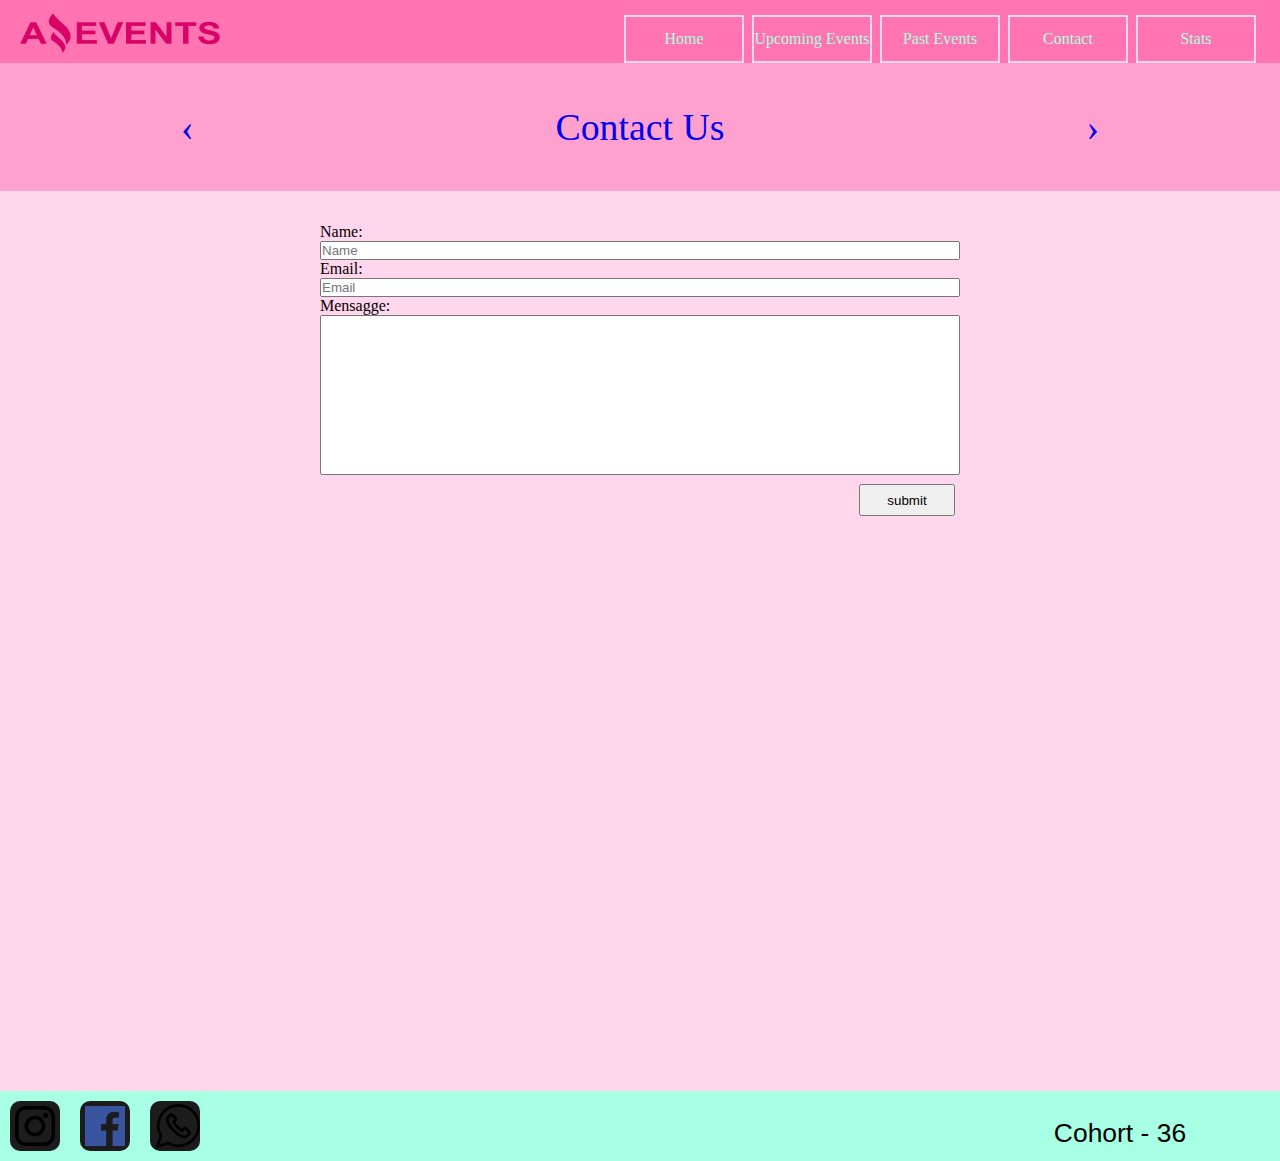
<file: contact.html>
<!DOCTYPE html>
<html lang="en">

<head>
    <meta charset="UTF-8">
    <meta http-equiv="X-UA-Compatible" content="IE=edge">
    <meta name="viewport" content="width=device-width, initial-scale=1.0">
    <title>Contact Us</title>
    <link href="https://cdn.jsdelivr.net/npm/bootstrap@5.2.1/dist/css/bootstrap.min.css" rel="stylesheet"
        integrity="sha384-iYQeCzEYFbKjA/T2uDLTpkwGzCiq6soy8tYaI1GyVh/UjpbCx/TYkiZhlZB6+fzT" crossorigin="anonymous">
    <link rel="stylesheet" href="./assets/style/style.css">
    <link rel="shortcut icon" href="./assets/images/LogoAmazingEvents.png" type="image/x-icon">
</head>

<body>

    <div class="header">
        <nav class="navbar">
            <div class="header2">
                <img class="logo" src="./assets/images/LogoAmazingEvents.png" alt="logo">

                <div class="navs">

                    <a href="./index.html">Home</a>

                    <a class="corrupto" href="./upcomingEvents.html">Upcoming Events</a>

                    <a href="./pastEvents.html">Past Events</a>

                    <a href="#">Contact</a>

                    <a href="./stats.html">Stats</a>

                </div>

            </div>
        </nav>
    </div>
    <div class="header7">
        <a href="./pastEvents.html">‹</a>
        <a href="#">Contact Us</a>
        <a href="./stats.html">›</a>


    </div>


    <main class="formulario1">
        <form class="formulario">
            <label class="name" for="Name">Name:
                <input id="Name" type="text" name="Name" placeholder="Name" >
            </label>
            <label class="email" for="email">Email:
                <input id="email" type="text" name="Email" placeholder="Email" >
            </label>
            <label class="Mensagge" for="Mensagge">Mensagge:
                <input id="Mensagge" type="text" name="Mensagge" >
            </label>
            <div class="botoncito">
                <label> <input id="submit" type="submit" value="submit" > </label>
              </div>



        </form>


    </main>

    <footer>
        <div class="redes">
            <a href="https://www.instagram.com/" class="link">
                <i class="fab fa-instagram instagram"></i>
                <img class="insta" src="./assets/images/insta.png" alt="Instagram">
            </a>
            <a href="https://www.facebook.com/" class="link">
                <i class="fab fa-facebook facebook"></i>
                <img class="face" src="./assets/images/face.png" alt="Instagram">
            </a>
            <a href="https://web.whatsapp.com/" class="link">
                <i class="fab fa-whatsapp whatsapp"></i>
                <img class="whatsapp" src="./assets/images/app.png" alt="Instagram">
            </a>
        </div>
        <div class="cohort">
            <p>Cohort - 36</p>
        </div>
    </footer>











    <script src="https://cdn.jsdelivr.net/npm/bootstrap@5.2.1/dist/js/bootstrap.bundle.min.js"
        integrity="sha384-u1OknCvxWvY5kfmNBILK2hRnQC3Pr17a+RTT6rIHI7NnikvbZlHgTPOOmMi466C8"
        crossorigin="anonymous"></script>
    <script src="https://cdn.jsdelivr.net/npm/@popperjs/core@2.11.6/dist/umd/popper.min.js"
        integrity="sha384-oBqDVmMz9ATKxIep9tiCxS/Z9fNfEXiDAYTujMAeBAsjFuCZSmKbSSUnQlmh/jp3"
        crossorigin="anonymous"></script>
    <script src="https://cdn.jsdelivr.net/npm/bootstrap@5.2.1/dist/js/bootstrap.min.js"
        integrity="sha384-7VPbUDkoPSGFnVtYi0QogXtr74QeVeeIs99Qfg5YCF+TidwNdjvaKZX19NZ/e6oz"
        crossorigin="anonymous"></script>
</body>

</html>
</file>
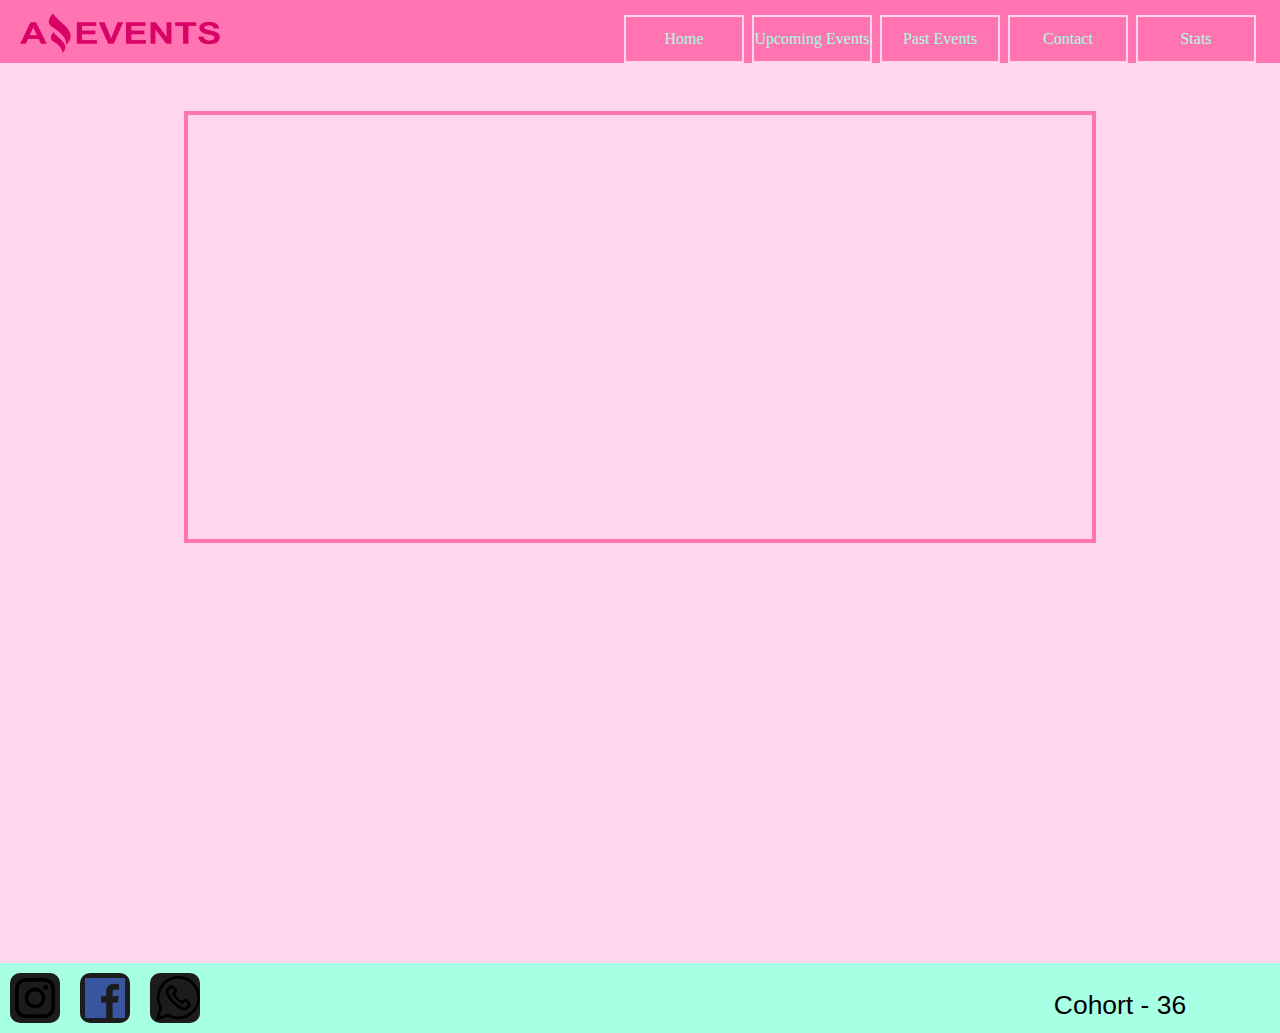
<file: details.html>
<!DOCTYPE html>
<html lang="en">

<head>
    <meta charset="UTF-8">
    <meta http-equiv="X-UA-Compatible" content="IE=edge">
    <meta name="viewport" content="width=device-width, initial-scale=1.0">
    <title>Details</title>
    <link href="https://cdn.jsdelivr.net/npm/bootstrap@5.2.1/dist/css/bootstrap.min.css" rel="stylesheet"
        integrity="sha384-iYQeCzEYFbKjA/T2uDLTpkwGzCiq6soy8tYaI1GyVh/UjpbCx/TYkiZhlZB6+fzT" crossorigin="anonymous">
    <link rel="stylesheet" href="./assets/style/style.css">
    <link rel="shortcut icon" href="./assets/images/LogoAmazingEvents.png" type="image/x-icon">
</head>

<body>

    <div class="header">
        <nav class="navbar">
            <div class="header2">
                <img class="logo" src="./assets/images/LogoAmazingEvents.png" alt="logo">

                <div class="navs">

                    <a href="./index.html">Home</a>

                    <a class="corrupto" href="./upcomingEvents.html">Upcoming Events</a>

                    <a href="./pastEvents.html">Past Events</a>

                    <a href="./contact.html">Contact</a>

                    <a href="./stats.html">Stats</a>

                </div>

            </div>
        </nav>
    </div>

    <main class="ultimateMain">
        <div id="detail" class="cards5">
            
            </div>
            
            
            

        </div>

       




        
    </main>















    <footer>
        <div class="redes">
            <a href="https://www.instagram.com/" class="link">
                <i class="fab fa-instagram instagram"></i>
                <img class="insta" src="./assets/images/insta.png" alt="Instagram">
            </a>
            <a href="https://www.facebook.com/" class="link">
                <i class="fab fa-facebook facebook"></i>
                <img class="face" src="./assets/images/face.png" alt="Instagram">
            </a>
            <a href="https://web.whatsapp.com/" class="link">
                <i class="fab fa-whatsapp whatsapp"></i>
                <img class="whatsapp" src="./assets/images/app.png" alt="Instagram">
            </a>
        </div>
        <div class="cohort">
            <p>Cohort - 36</p>
        </div>
    </footer>











    <script src="./data.js"></script>
    <script src="./details.js"></script>
</body>

</html>
</file>
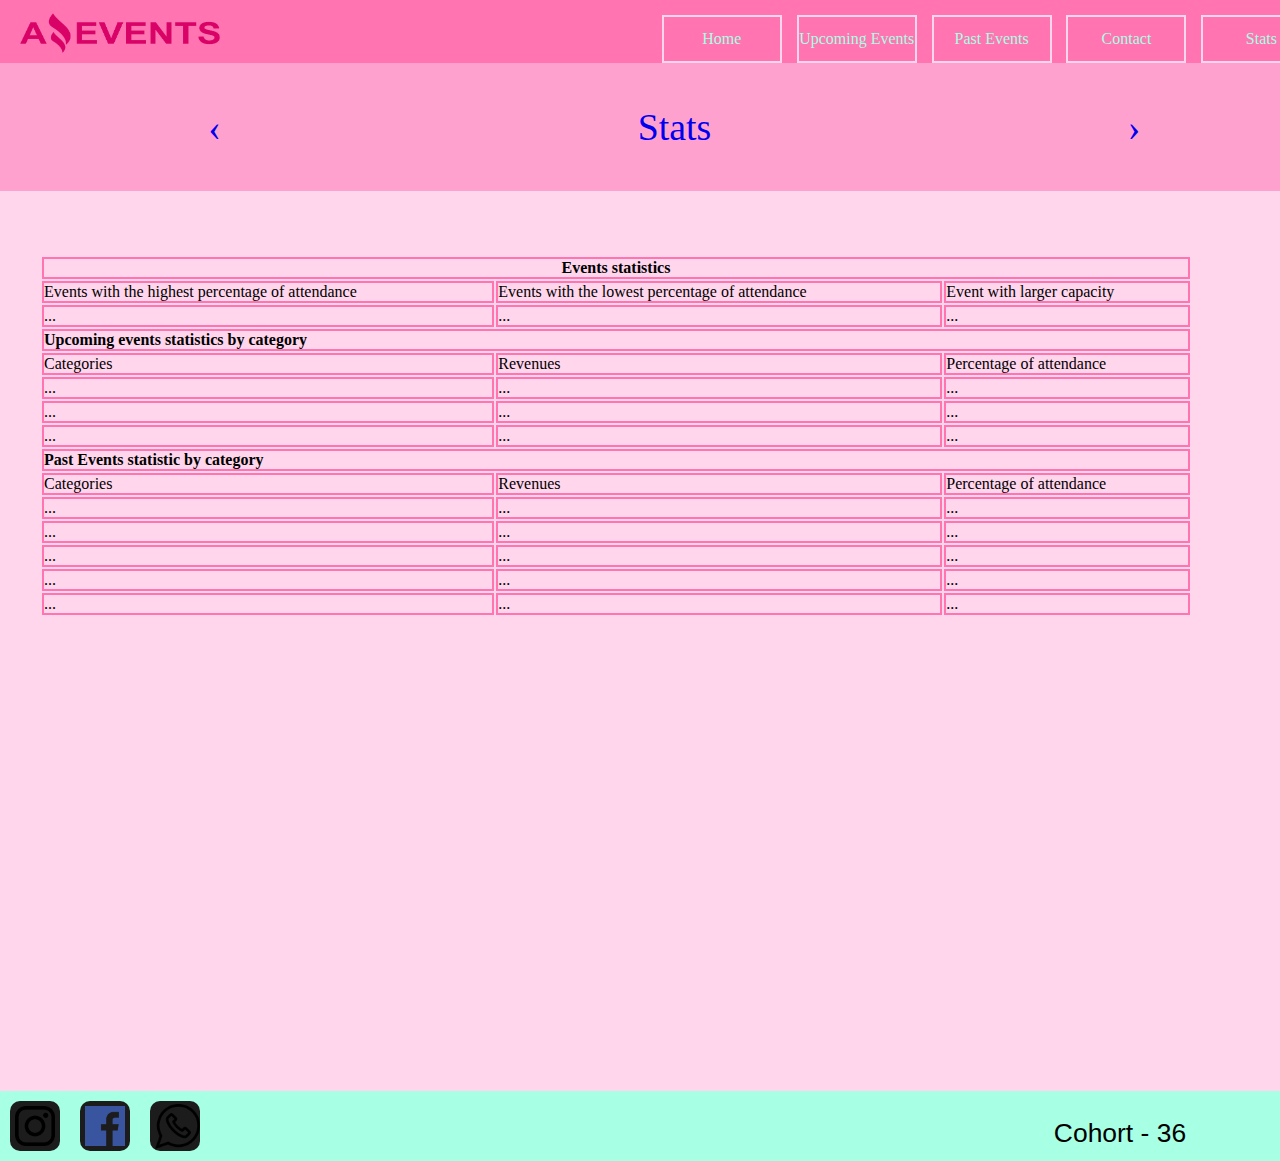
<file: stats.html>
<!DOCTYPE html>
<html lang="en">

<head>
  <meta charset="UTF-8">
  <meta http-equiv="X-UA-Compatible" content="IE=edge">
  <meta name="viewport" content="width=device-width, initial-scale=1.0">
  <title>Stats</title>
  <link href="https://cdn.jsdelivr.net/npm/bootstrap@5.2.1/dist/css/bootstrap.min.css" rel="stylesheet"
    integrity="sha384-iYQeCzEYFbKjA/T2uDLTpkwGzCiq6soy8tYaI1GyVh/UjpbCx/TYkiZhlZB6+fzT" crossorigin="anonymous">
  <link rel="stylesheet" href="./assets/style/style.css">
  <link rel="shortcut icon" href="./assets/images/LogoAmazingEvents.png" type="image/x-icon">
</head>

<body>

  <div class="header12">
    <nav class="navbar">
      <div class="header13">
        <img class="logo7" src="./assets/images/LogoAmazingEvents.png" alt="logo">

        <div class="navs13">

          <a href="./index.html">Home</a>

          <a class="corrupto" href="./upcomingEvents.html">Upcoming Events</a>

          <a href="./pastEvents.html">Past Events</a>

          <a href="./contact.html">Contact</a>

          <a href="#">Stats</a>

        </div>

      </div>
    </nav>
  </div>




  <div class="header17">
    <a href="./contact.html">‹</a>
    <a href="#">Stats</a>
    <a href="./index.html">›</a>


  </div>


  <main class="main8">
    <div class="content4">
      <table class="content3">
        <thead>
          <tr>
            <th colspan="3"> Events statistics</th>
          </tr>
        </thead>
        <tbody>
          

          <tr class="par">
            <td>Events with the highest percentage of attendance</td>
            <td>Events with the lowest percentage of attendance</td>
            <td>Event with larger capacity</td>
          </tr>
          <tr class="par">
            <td> ...</td>
            <td> ...</td>
            <td> ...</td>
          </tr>
          <tr class="par">
            <td colspan="3" class="titles2">Upcoming events statistics by category</td>

          </tr>
          <tr class="par">
            <td> Categories</td>
            <td> Revenues</td>
            <td> Percentage of attendance</td>
          </tr>
          <tr class="par">
            <td> ...</td>
            <td> ...</td>
            <td> ...</td>
          </tr>
          <tr class="par">
            <td> ...</td>
            <td> ...</td>
            <td> ...</td>
          </tr>
          <tr class="par">
            <td> ...</td>
            <td> ...</td>
            <td> ...</td>
          </tr>
          <tr class="par">
            <td colspan="3" class="titles2"> Past Events statistic by category</td>
          </tr>
          <tr class="par">
            <td> Categories</td>
            <td> Revenues</td>
            <td> Percentage of attendance</td>
          </tr>
          <tr class="par">
            <td> ...</td>
            <td> ...</td>
            <td> ...</td>
          </tr>
          <tr class="par">
            <td> ...</td>
            <td> ...</td>
            <td> ...</td>
          </tr>
          <tr class="par">
            <td> ...</td>
            <td> ...</td>
            <td> ...</td>
          </tr>
          <tr class="par">
            <td> ...</td>
            <td> ...</td>
            <td> ...</td>
          </tr>
          <tr class="par">
            <td> ...</td>
            <td> ...</td>
            <td> ...</td>
          </tr>
</tbody>
      </table>
    
    </div>
  </main>

  <footer class="footermedia">
    <div class="redes">
      <a href="https://www.instagram.com/" class="link">
        <i class="fab fa-instagram instagram"></i>
        <img class="insta" src="./assets/images/insta.png" alt="Instagram">
      </a>
      <a href="https://www.facebook.com/" class="link">
        <i class="fab fa-facebook facebook"></i>
        <img class="face" src="./assets/images/face.png" alt="Instagram">
      </a>
      <a href="https://web.whatsapp.com/" class="link">
        <i class="fab fa-whatsapp whatsapp"></i>
        <img class="whatsapp" src="./assets/images/app.png" alt="Instagram">
      </a>
    </div>
    <div class="cohort">
      <p>Cohort - 36</p>
    </div>
  </footer>
</file>
<file: assets/style/style.css>
* {
  margin: 0;
  padding: 0;
  box-sizing: border-box;
}

/* Three first pages    */

.header {
  background-color: rgb(255, 116, 177);
min-width: 100vh;
}


.header2 {

  width: 100%;
  display: flex;
  justify-content: space-between;
}


.navs {
  display: flex;
  width: 50%;
  justify-content: space-around;

  margin-top: 15px;
  margin-right: 20px;



}

#check1, #check2, #check3{
  
  background-color: rgb(255, 161, 207);
  height: 5rem;
  display: flex;
justify-content: center;
padding-left: 15px;
align-items: center;
  width: 50rem;
  gap: 3rem;

}

.navs13 {
  display: flex;
  width: 50%;
  justify-content: space-around;

  margin-top: 15px;
  margin-right: 20px;



}

.logo {
  margin-left: 20px;
  margin-top: 13px;
  height: 40px;
  width: 200px;
}

.logo7 {
  margin-left: 20px;
  margin-top: 13px;
  height: 40px;
  width: 200px;
}

.navs a {
  height: 3rem;
  width: 7.5rem;
  border: 2px solid rgb(255, 214, 236);
  display: flex;
  justify-content: center;
  align-items: center;
  color: rgb(167, 255, 228);
  text-decoration: none;
}

.navs13 a {
  height: 3rem;
  width: 7.5rem;
  border: 2px solid rgb(255, 214, 236);
  display: flex;
  justify-content: center;
  align-items: center;
  color: rgb(167, 255, 228);
  text-decoration: none;
}

.corrupto {
  text-align: center;
}


.header3 {
  background-color: rgb(255, 214, 236);
  height: 8rem;
  min-width: 100vh;
  display: flex;
  justify-content: space-around;
  align-items: center;
  font-size: 1cm;


}

.header3 a {
  text-decoration: none;
}

.pagination {
  display: flex;
  justify-content: center;
}



#main1 {
  background-color: rgb(255, 161, 207);
  height: 5rem;
  min-width: 100vh;
  display: flex;
  justify-content: center;
  align-items: center;
  
  
  
  
  

}

#main1 input {
  margin-left: 20px;
}

.main2 {
  background-color: rgb(255, 161, 207);
  height: 5rem;
  min-width: 100vh;
  display: flex;
  align-items: center;
  justify-content: flex-end;
  
 
}

.main2 label {
  margin-right: 50px;
  display: flex;
  padding-left: 6px;
}

.main2 input {
  width: 30rem;
  height: 2rem;
}

.main2 p {
  border: 1px solid rgb(167, 255, 228);
  height: 2rem;
  width: 2rem;
  text-align: center;
  background-color: rgb(167, 255, 228);
  margin-left: 4px;
}




main {
  background-color: rgb(255, 214, 236);
  min-height: 100vh;
  min-width: 100vh;


}

.contenedor1 {
  height: 5.5rem;
  min-width: 100vh;
  display: flex;
 
}


#cards {
  min-height: 100vh;
  gap: 1;
  display: flex;
  flex-wrap: wrap;
  justify-content: center;
  align-items: flex-start;
  


}



.card {
  width: 18rem;
  min-height: 70vh;
  margin: 20px;
  display: flex;
  justify-content: space-around

  
  


}

.card img {
  height: 15rem;
  width: 18rem;
  padding: 20px;

}

.card h5 {
  text-align: center;
  padding-top: 5px;
}

.card a {
  text-align: center;
  width: 77px;
  height: 30px;
  border: 2px solid rgb(255, 161, 207);
  box-shadow: 5px 5px 5px 0px #373737;

}

.card p {
  padding-left: 5px;
}

.cardDown {
  display: flex;
  justify-content: space-around;
  padding-top: 5px;
  


}
.more{
  text-decoration: none;
  margin-bottom: 10px;
}





footer {
  display: flex;
  justify-content: space-between;
  background-color: rgb(167, 255, 228);
  min-width: 100vh;
  
  


}

.redes {
  display: flex;
}

footer p {
  padding-top: 15px;
  font-size: 0.7cm;
  font-family: Verdana, Geneva, Tahoma, sans-serif;
}

.cohort {

  width: 20rem;
  display: flex;
  align-items: center;
  justify-content: center;
}

.link {
  text-decoration: none;
  color: #b7b7b7;
  margin: 10px;
  width: 50px;
  height: 50px;
  display: flex;
  justify-content: center;
  align-items: center;
  background-color: rgb(28, 28, 28);
  border-radius: 10px;
  position: relative;
  transition: 0.4s;

}

.link:hover {
  transform: rotate(45deg);

}

.link::before {
  content: "";
  position: absolute;
  width: 100%;
  height: 100%;
  opacity: 0;
  background: #373737;
  border-radius: 10px;
  transition: opasity 0.2s;

}

.link:hover::before {
  opacity: 0.4;
}

.link:nth-child(1)::before {
  background-color: #c32aa3;
}

.link:nth-child(2)::before {
  background-color: #0a66c2;
}

.link:nth-child(3)::before {
  background-color: #25d366;
}

.link:hover::before {
  transform: translate(-4px, -4px);
  filter: blur(10px);
}

.link i {
  font-size: 1.7em;
  transition: all 0.4s;
}

.insta {
  width: 40px;
  height: 40px;
}

.face {
  width: 40px;
  height: 40px;

}

.whatsapp {
  width: 45px;
  height: 45px;

}


/*  Contact  */

.formulario1 {
  display: flex;
  justify-content: center;
  height: 30rem;
  padding-top: 2rem;
}

.formulario1 input {
  width: 40rem;
}

.formulario {

  width: 40rem;
  height: 23rem;
}

#Mensagge {
  height: 10rem;
  
}

#submit {
  height: 2rem;
  width: 6rem;

}

.botoncito {

  display: flex;
  justify-content: flex-end;
  padding-right: 5px;
  padding-top: 9px;
}

.header7 {

  height: 8rem;
  display: flex;
  justify-content: space-around;
  align-items: center;
  font-size: 1cm;
  background-color: rgb(255, 161, 207);
}

.header7 a {
  text-decoration: none;
}

.header17 {

  height: 8rem;
  display: flex;
  justify-content: space-around;
  align-items: center;
  font-size: 1cm;
  background-color: rgb(255, 161, 207);
}

.header17 a {
  text-decoration: none;
}


/* Stats   */


table {
  width: 90%;
  margin-left: 40px;
  margin-right: 40px;
}

.content3 {
  padding-top: 2rem;
}

.content4 {
  padding-top: 2rem;
}

.header12 {
  background-color: rgb(255, 116, 177);
  width: 84.3rem;
}


.header13 {

  width: 84.3rem;
  display: flex;
  justify-content: space-between;
}

.header17{
  width: 84.3rem;
}



th,
td {
  border: 2px solid rgb(255, 116, 177);
}

.titles2 {
  font-weight: bold;
}


.main8 {
  height: 30rem;
}



/* details  */


.ultimateMain {

  min-height: 100vh;
  
  display: flex;
  align-items: center;
  flex-direction: column;


}

.cards5 {
  height: 27rem;
  width: 57rem;
  border: 4px solid rgb(255, 116, 177);
  display: flex;
  margin: 3rem;


}

.cards5 img {
  height: 26rem;
  width: 30rem;
  padding: 10px;


}

.description2 {
  display: flex;
  flex-direction: column;
  justify-content: center;
  padding-left: 4rem;
  width: 20rem;
  min-height: 20rem;
}

.corrupto2 {
  padding-top: 30px;
}


/*  Media */

@media (max-width:768px) {



  .header, .header3{
    min-width: 100vh;
  }


  .header2{
    min-height: 10vh;
    min-width: 100vh;
    display: flex;
    flex-direction: column;
    align-items: center;
    
  }

  .header2 a{
    height: 3rem;
    width: 5rem;
    margin: 5px;
    
  }
  .contenedor1 {

    display: flex;
    width: 48rem;
    height: 10rem;
    background-color: rgb(255, 161, 207);

    align-items: center;
    flex-direction: column;

  }

  #main1 {

    min-width: 100vh;
  }

  .main2 {
display: flex;
align-items: center;
justify-content: center;
    height: 2rem;
   
  }

  .main2 input{
    padding-left: 3rem;
    
    width: 17rem;
  }

  .formulario1{
    min-width: 100vh;
    min-height: 100vh;
  }

  .card{
    height: 13rem;
    width: 13rem;
  }

  .card img{

    height: 13rem;
    width: 13rem;
  }

  .cards {
display: flex;
    flex-wrap: wrap;
    min-width: 100vh;
    height: 98rem;
  }

  main {
    min-height: 105rem;
    min-width: 100vh;

  }

  .navs a {
    text-align: center;
  }

  .header12,
  .header13,
  .header17 {
    min-width: 100vh;
  }

  .logo7 {
    width: 100px;
    height: 50px;
  }

  .main8 {
    min-width: 100vh;
    height: 36rem;
  }

  .footermedia {
    min-width: 100vh;
  }

  footer{
    min-width: 100vh;
  }
}





@media  (max-width:425px) {

  .header,
  .header2,
  .header3,
  .contenedor1,
  footer {
    min-width: 100vh;
  }

  main {
    min-width: 100vh;
    min-height: 100vh;
  }
  #main1{
    min-width: 100vh;
  }

  .cards {

    min-width: 100vh;
    height: 100rem;
  }

  .navs a {
    text-align: center;
  }

  .header7 {
    min-width: 100vh;
  }

  .formulario1 input {
    min-width: 100vh;
  }

  .botoncito {
    padding-right: 40px;
  }

  .formulario1 {
    height: 40rem;
  }

  .cards5 {
    min-width: 100vh;
  }

  .footermedia {
    min-width: 100vh;
  }

  .header12,
  .header13,
  .header17 {
    min-width: 100vh;
  }

  .logo7 {
    width: 100px;
    height: 50px;
  }

  .header13 {

    height: 10rem;
    display: flex;
    flex-direction: column;
    align-items: center;
    justify-content: center;
  }

  .navs13 {
    padding-left: 20px;
  }

  .main8 {
    min-width: 100vh;
    height: 45rem;
    align-items: center;
    justify-content: flex-start;

  }

  .content4 {

    padding-right: 10rem;
  }

  .footermedia {
    display: flex;
    align-items: center;
    flex-direction: column;
  }
}
</file>
